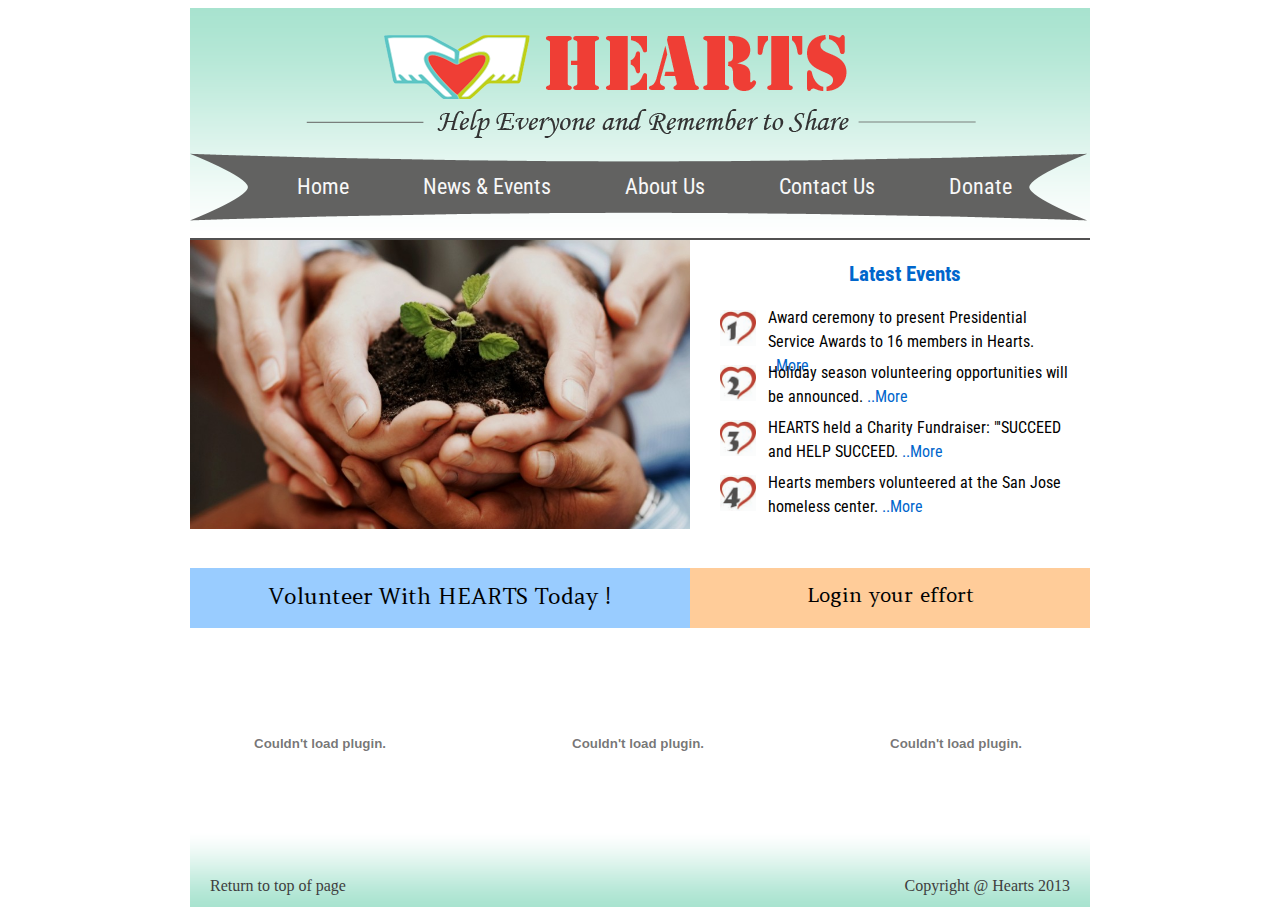
<file: public_html/index.html>
<html>
	<head>
		<link rel="shortcut icon" type="image/x-icon" href="image/favicon.ico">
		<link rel="Bookmark" href="image/favicon.ico">
		<meta content="all" name="robots">
		<meta name="hearts" content="Devoted to do our best and help people around the world who need it.">
		<link type="text/css" rel="stylesheet" href="css/main.css"/>
		<link href='http://fonts.googleapis.com/css?family=Roboto+Condensed' rel='stylesheet' type='text/css'>
		<link href='http://fonts.googleapis.com/css?family=Amethysta' rel='stylesheet' type='text/css'>
		<title>Hearts|Together, we can make differences</title>
	</head>
	<body>
		<div id="container">
			<div id="header">
				<div id="title">
				</div>
				<div id="menu">
					<ul>
						<li><a class="menu-link" href="index.html">Home</a></li>
						<li><a class="menu-link" href="events.html">News & Events</a></li>
						<li><a class="menu-link" href="aboutus.html">About Us</a></li>
						<li><a class="menu-link" href="contact.html">Contact Us</a></li>
						<li><a class="menu-link" href="donate.html">Donate</a></li>
					</ul>
				</div>
			</div>


			<div id="content">
				<div id="events">
					<div id="main-pic">
						<img src="image/front-page.jpg" width="500px">
					</div>
					<div id = "event-list">
						<div id="event-list-title">
							<h3 text-align>Latest Events</h3>
						</div>
						<div id="event-list-content">
							<div id="event-list-bullet">
								<img src="image/event1.jpg" width="36px">
							</div>
							<div id="event-list-detail">
								<p>Award ceremony to present Presidential Service Awards to 16 members in Hearts.	<a href="events.html">..More</a></p>
							</div>
						</div>
						<div id="event-list-content">
							<div id="event-list-bullet">
								<img src="image/event2.jpg" width="36px">
							</div>
							<div id="event-list-detail">
								<p>Holiday season volunteering opportunities will be announced.	  <a href="events.html">..More</a></p>
							</div>
						</div>
						<div id="event-list-content">
							<div id="event-list-bullet">
								<img src="image/event3.jpg" width="36px">
							</div>
							<div id="event-list-detail">
								<p>HEARTS held a Charity Fundraiser: "'SUCCEED and HELP SUCCEED.	  <a href="events.html">..More</a></p>
							</div>
						</div>
						<div id="event-list-content">
							<div id="event-list-bullet">
								<img src="image/event4.jpg" width="36px">
							</div>
							<div id="event-list-detail">
								<p>Hearts members volunteered at the San Jose homeless center.	  <a href="events.html">..More</a></p>
							</div>
						</div>
					</div>
				</div>
			</div>

			<div id="banner">
				<div id="slogan">
					Volunteer With HEARTS Today !
				</div>
				<div id="login">
					Login your effort
				</div>
			</div>


			<div id="video">
				<div id="each-video">
					<object width="260" height="170">
                  		<param name="movie" value=<iframe width="265" height="200" src="http://www.youtube.com/v/IpCj9UPk3Io?version=3&amp;hl=en_US&amp;rel=0">
                  		<param name="allowFullScreen" value="true">
                  		<param name="allowscriptaccess" value="always">
                  		<embed src="http://www.youtube.com/v/IpCj9UPk3Io?version=3&amp;hl=en_US&amp;rel=0" type="application/x-shockwave-flash" width="260" height="170" allowscriptaccess="always" allowfullscreen="true">
                	</object>
				</div>
				<div id="each-video">
					<object width="260" height="170">
                  		<param name="movie" value=<iframe width="265" height="200" src="http://www.youtube.com/v/74-6qgI8dyI?version=3&amp;hl=en_US&amp;rel=0">
	                  	<param name="allowFullScreen" value="true">
	                  	<param name="allowscriptaccess" value="always">
	                  	<embed src="http://www.youtube.com/v/74-6qgI8dyI?version=3&amp;hl=en_US&amp;rel=0" type="application/x-shockwave-flash" width="260" height="170" allowscriptaccess="always" allowfullscreen="true">
	                </object>
				</div>
				<div id="last-video">
					<object width="260" height="170">
                  		<param name="movie" value=<iframe width="265" height="200" src="http://www.youtube.com/v/NZf4nk7B_1I?version=3&amp;hl=en_US&amp;rel=0">
	                  	<param name="allowFullScreen" value="true">
	                  	<param name="allowscriptaccess" value="always">
	                  	<embed src="http://www.youtube.com/v/NZf4nk7B_1I?version=3&amp;hl=en_US&amp;rel=0" type="application/x-shockwave-flash" width="260" height="170" allowscriptaccess="always" allowfullscreen="true">
	                </object>
				</div>
			</div>


			<div id="footer">
				<div id="gototop"><a href="#">Return to top of page</a></div>
    	  		<div id="credits">Copyright @ Hearts 2013</div>
			</div>
		</div>
	</body>
</html>
</file>
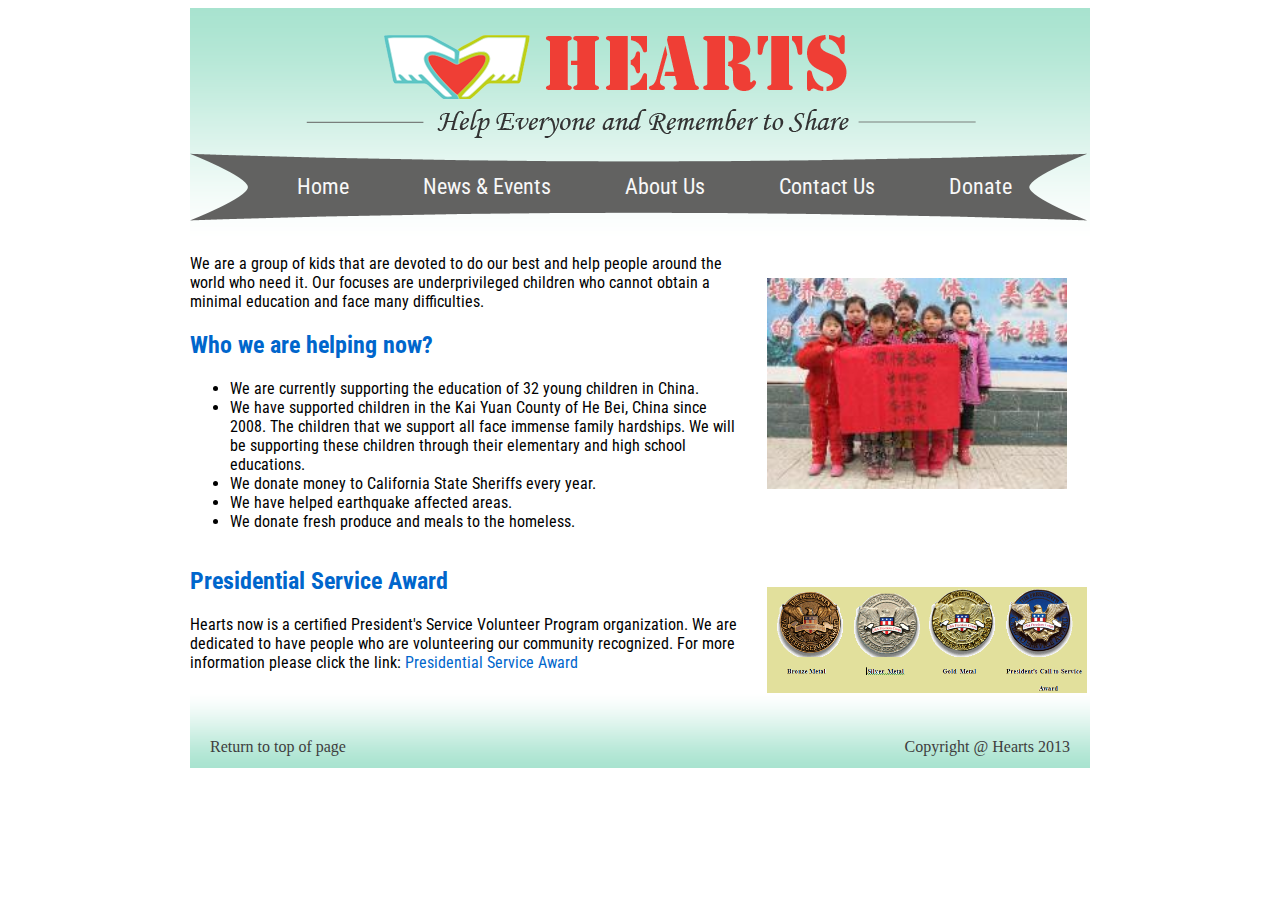
<file: public_html/aboutus.html>
<html>
	<head>
		<link rel="shortcut icon" type="image/x-icon" href="image/favicon.ico">
		<link rel="Bookmark" href="image/favicon.ico">
		<meta content="all" name="robots">
		<meta name="hearts" content="Devoted to do our best and help people around the world who need it.">
		<link type="text/css" rel="stylesheet" href="css/main.css"/>
		<link href='http://fonts.googleapis.com/css?family=Roboto+Condensed' rel='stylesheet' type='text/css'>
		<link href='http://fonts.googleapis.com/css?family=Amethysta' rel='stylesheet' type='text/css'>
		<title>Hearts|Together, we can make differences|About Us</title>
	</head>
	<body>
		<div id="container">
			<div id="header">
				<div id="title">
				</div>
				<div id="menu">
					<ul>
						<li><a class="menu-link" href="index.html">Home</a></li>
						<li><a class="menu-link" href="events.html">News & Events</a></li>
						<li><a class="menu-link" href="aboutus.html">About Us</a></li>
						<li><a class="menu-link" href="contact.html">Contact Us</a></li>
						<li><a class="menu-link" href="donate.html">Donate</a></li>
					</ul>
				</div>
			</div>

			<div id="intro">
				<div id="about_us">
					<p>We are a group of kids that are devoted to do our best and help people around the world who need it. Our focuses are underprivileged children who cannot obtain a minimal education and face many difficulties.</p>
					<h2>Who we are helping now?</h2>
					<ul>
						<li>We are currently supporting the education of 32 young children in China.</li>
						<li>We have supported children in the Kai Yuan County of He Bei, China since 2008. The children that we support all face immense family hardships. We will be supporting these children through their elementary and high school educations.</li>
						<li>We donate money to California State Sheriffs every year.</li>
						<li>We have helped earthquake affected areas.</li>
						<li>We donate fresh produce and meals to the homeless.</li>
					</ul>
				</div>

				<div id="show_pic">
					<img src="image/supportingkids.jpg" width="300px">
				</div>
			</div>
			<div id="intro">
				<div id="about_us">
					<h2>Presidential Service Award</h2>
					<p>Hearts now is a certified President's Service Volunteer Program organization. We are dedicated to have people who are volunteering our community recognized. For more information please click the link: <a href="http://heartsnet.org/PresidentialServiceAward.pdf">Presidential Service Award</a></p>
				</div>
				<div id="show_pic">
					<img src="image/metals.jpg" width="320px">
				</div>
			</div>

			<div id="footer">
				<div id="gototop"><a href="#">Return to top of page</a></div>
    	  		<div id="credits">Copyright @ Hearts 2013</div>
			</div>
		</div>
	</body>
</html>
</file>
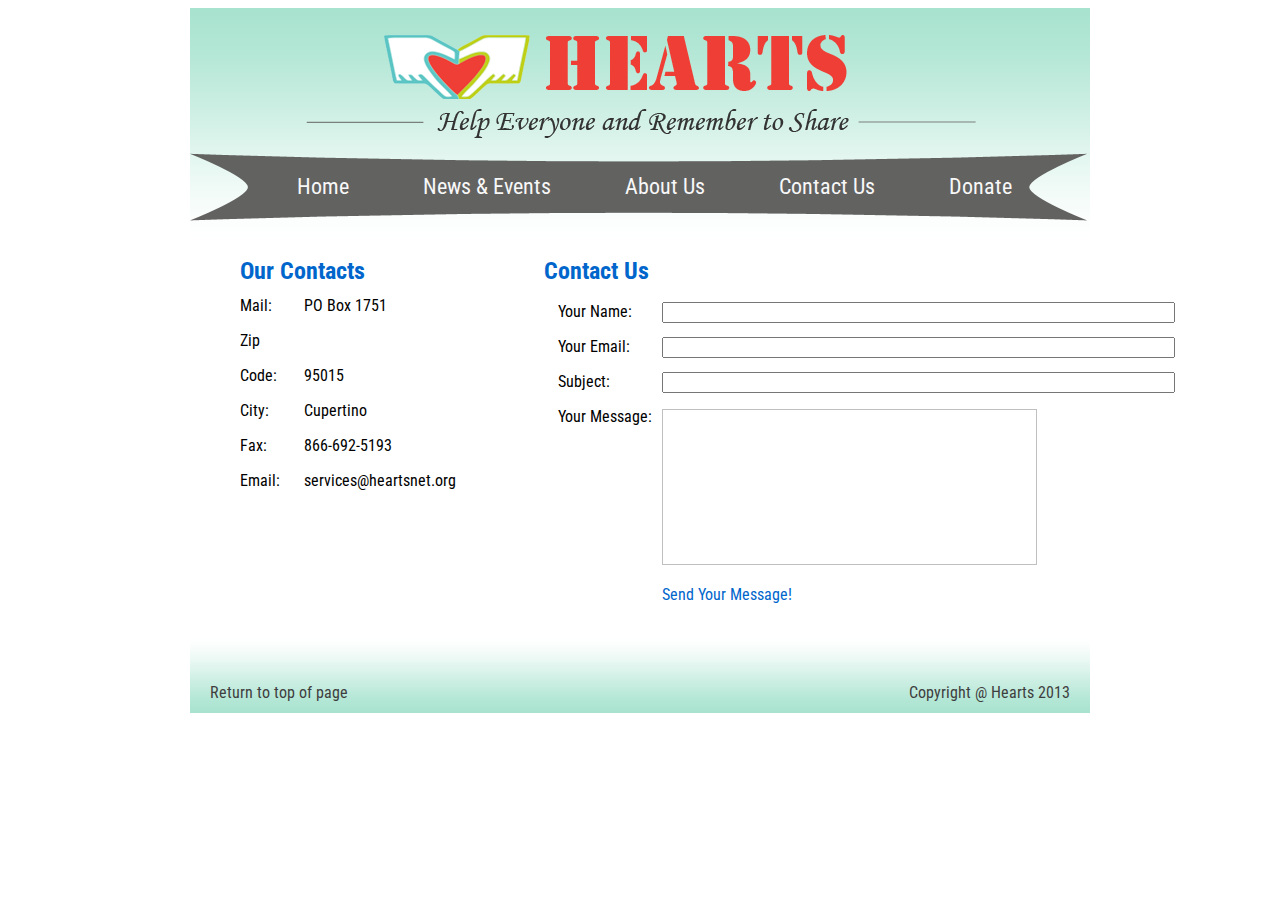
<file: public_html/contact.html>
<html>
	<head>
		<link rel="shortcut icon" type="image/x-icon" href="image/favicon.ico">
		<link rel="Bookmark" href="image/favicon.ico">
		<meta content="all" name="robots">
		<meta name="hearts" content="Devoted to do our best and help people around the world who need it.">
		<link type="text/css" rel="stylesheet" href="css/main.css"/>
		<link href='http://fonts.googleapis.com/css?family=Roboto+Condensed' rel='stylesheet' type='text/css'>
		<link href='http://fonts.googleapis.com/css?family=Amethysta' rel='stylesheet' type='text/css'>
		<title>Hearts|Together, we can make differences|Contact Us</title>
	</head>
	<body>
		<div id="container">
			<div id="header">
				<div id="title">
				</div>
				<div id="menu">
					<ul>
						<li><a class="menu-link" href="index.html">Home</a></li>
						<li><a class="menu-link" href="events.html">News & Events</a></li>
						<li><a class="menu-link" href="aboutus.html">About Us</a></li>
						<li><a class="menu-link" href="contact.html">Contact Us</a></li>
						<li><a class="menu-link" href="donate.html">Donate</a></li>
					</ul>
				</div>
			</div>

			<div id="contact-box">
				<div id="contact-box-left">
					<div id="contact-title">
						<h3><font size="5">Our Contacts</font></h3>
					</div>
				</div>
				<div id="contact-box-right">
					<div id="contact-title">
						<h3><font size="5">Contact Us</font></h3>
					</div>
				</div>
				<div id="contact-box-left">
					<div id="contact-line">
						<div id="contact-line-left">
							Mail:
						</div>
						<div id="contact-line-right">
							PO Box 1751
						</div>
						<div id="contact-line-left">
							Zip Code:
						</div>
						<div id="contact-line-right">
							95015
						</div>
						<div id="contact-line-left">
							City:
						</div>
						<div id="contact-line-right">
							Cupertino
						</div>
						<div id="contact-line-left">
							Fax:
						</div>
						<div id="contact-line-right">
							866-692-5193
						</div>
						<div id="contact-line-left">
							Email:
						</div>
						<div id="contact-line-right">
							services@heartsnet.org
						</div>
					</div>
				</div>
				<div id="contact-box-right">
					<div id="contact-line">
						<form id="contacts-form" action="" method="post">
			                <fieldset>
			                	<div id="contactus-line-left">
			                    	<label>Your Name:</label>
			                    </div>
			                    <div id="contactus-line-right">
			                    	<input type="name" value="" size="61"/>
			                    </div>
			                    <div id="contactus-line-left">
			                    	<label>Your Email:</label>
			                    </div>
			                    <div id="contactus-line-right">
			                    	<input type="email" value="" size="61"/>
			                    </div>
			                    <div id="contactus-line-left">
			                    	<label>Subject:</label>
			                    </div>
			                    <div id="contactus-line-right">
			                    	<input type="subject" value="" size="61"/>
			                    </div>
			                    <div id="contactus-line-left">
			                    	<label>Your Message:</label>
			                    </div>
			                    <div id="contactus-line-right">
			                    	<textarea cols="44" rows="10"></textarea>
			                    </div>
			                    <div id="contactus-line-left">
			                    </div>
			                    <div id="contactus-line-right">
			                  		<a href="#" onclick="document.getElementById('contacts-form').submit()">Send Your Message!</a>
			                  	</div>
			                </fieldset>
			             </form>
					</div>
				</div>
			

			<div id="footer">
				<div id="gototop"><a href="#">Return to top of page</a></div>
    	  		<div id="credits">Copyright @ Hearts 2013</div>
			</div>
		</div>
	</body>
</html>
</file>
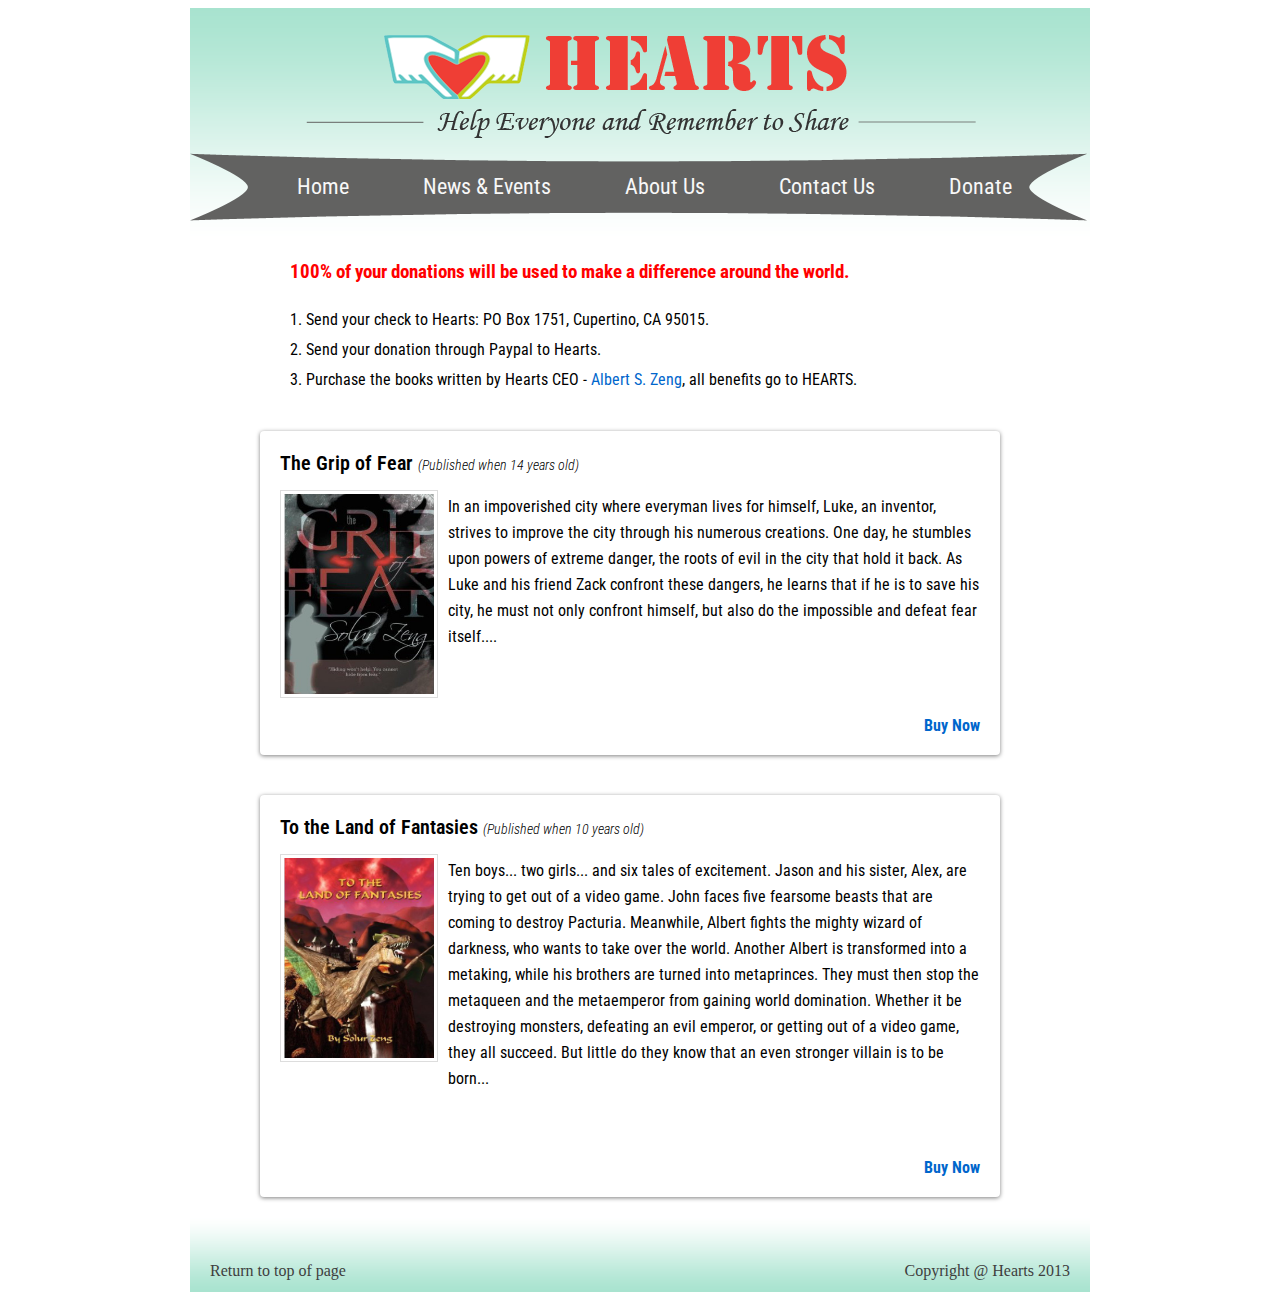
<file: public_html/donate.html>
<html>
	<head>
		<link rel="shortcut icon" type="image/x-icon" href="image/favicon.ico">
		<link rel="Bookmark" href="image/favicon.ico">
		<meta content="all" name="robots">
		<meta name="hearts" content="Devoted to do our best and help people around the world who need it.">
		<link type="text/css" rel="stylesheet" href="css/main.css"/>
		<link href='http://fonts.googleapis.com/css?family=Roboto+Condensed' rel='stylesheet' type='text/css'>
		<link href='http://fonts.googleapis.com/css?family=Amethysta' rel='stylesheet' type='text/css'>
		<title>Hearts|Together, we can make differences|Donate</title>
	</head>
	<body>
		<div id="container">
			<div id="header">
				<div id="title">
				</div>
				<div id="menu">
					<ul>
						<li><a class="menu-link" href="index.html">Home</a></li>
						<li><a class="menu-link" href="events.html">News & Events</a></li>
						<li><a class="menu-link" href="aboutus.html">About Us</a></li>
						<li><a class="menu-link" href="contact.html">Contact Us</a></li>
						<li><a class="menu-link" href="donate.html">Donate</a></li>
					</ul>
				</div>
			</div>

			<div id="statement-container">
	    	  <div id="statement">
	    	  	<p id="statement">
	    	  	  <h3><span style="color:red">100% of your donations will be used to make a difference around the world.</span></h3>
	    	  	  1. Send your check to Hearts: PO Box 1751, Cupertino, CA 95015.<br>
	    	  	  2. Send your donation through Paypal to Hearts.<br>
	    	  	  3. Purchase the books written by Hearts CEO - <a href="http://albertszeng.appspot.com/">Albert S. Zeng</a>, all benefits go to HEARTS. 
	    	  	</p>
	    	  </div>
	      	</div>

	  	  	<div id="content">
	  	  		<div id="book-collection">

	          	<div class="book">
	            	<div class="book-title">The Grip of Fear <span class="small-title">(Published when 14 years old)</span></div>
	            	<div class="book-frontpage"><a href="http://www.amazon.com/The-Grip-Fear-Solur-Zeng/dp/1481700154/ref=sr_1_2?ie=UTF8&qid=1357750459&sr=8-2&keywords=Solur+zeng"><img class="imagedropshadow" src="image/book-grip.jpg"/></a></div>
	            	<div class="book-intro">
	              		<p>In an impoverished city where everyman lives for himself, Luke, an inventor, strives to improve the city through his numerous creations. One day, he stumbles upon powers of extreme danger, the roots of evil in the city that hold it back. As Luke and his friend Zack confront these dangers, he learns that if he is to save his city, he must not only confront himself, but also do the impossible and defeat fear itself....</p>
	            	</div>
	            	<div class="book-buy"><a href="http://www.amazon.com/The-Grip-Fear-Solur-Zeng/dp/1481700154/ref=sr_1_2?ie=UTF8&qid=1357750459&sr=8-2&keywords=Solur+zeng"><b>Buy Now</b></a></div>
	          	</div>


  	  			<div class="book">
  	  				<div class="book-title">To the Land of Fantasies <span class="small-title">(Published when 10 years old)</span></div>
  	  				<div class="book-frontpage"><a href="http://www.amazon.com/To-Land-Fantasies-Solur-Zeng/dp/1598248944/ref=sr_1_1?ie=UTF8&qid=1357750459&sr=8-1&keywords=Solur+zeng"><img class="imagedropshadow" src="image/book-land.jpg" /></a></div>
  	  				<div class="book-intro">
  	  					<p>Ten boys... two girls... and six tales of excitement. Jason and his sister, Alex, are trying to get out of a video game. John faces five fearsome beasts that are coming to destroy Pacturia. Meanwhile, Albert fights the mighty wizard of darkness, who wants to take over the world. Another Albert is transformed into a metaking, while his brothers are turned into metaprinces. They must then stop the metaqueen and the metaemperor from gaining world domination. Whether it be destroying monsters, defeating an evil emperor, or getting out of a video game, they all succeed. But little do they know that an even stronger villain is to be born...
              			</p>
  	  				</div>
  	  				<div class="book-buy"><a href="http://www.amazon.com/To-Land-Fantasies-Solur-Zeng/dp/1598248944/ref=sr_1_1?ie=UTF8&qid=1357750459&sr=8-1&keywords=Solur+zeng"><b>Buy Now</b></a></div>
  	  			</div>
  	 
  	  		</div>
  	  		<div id="footer">
				<div id="gototop"><a href="#">Return to top of page</a></div>
    	  		<div id="credits">Copyright @ Hearts 2013</div>
			</div>
  	  	</div>
	</body>
</html>
</file>
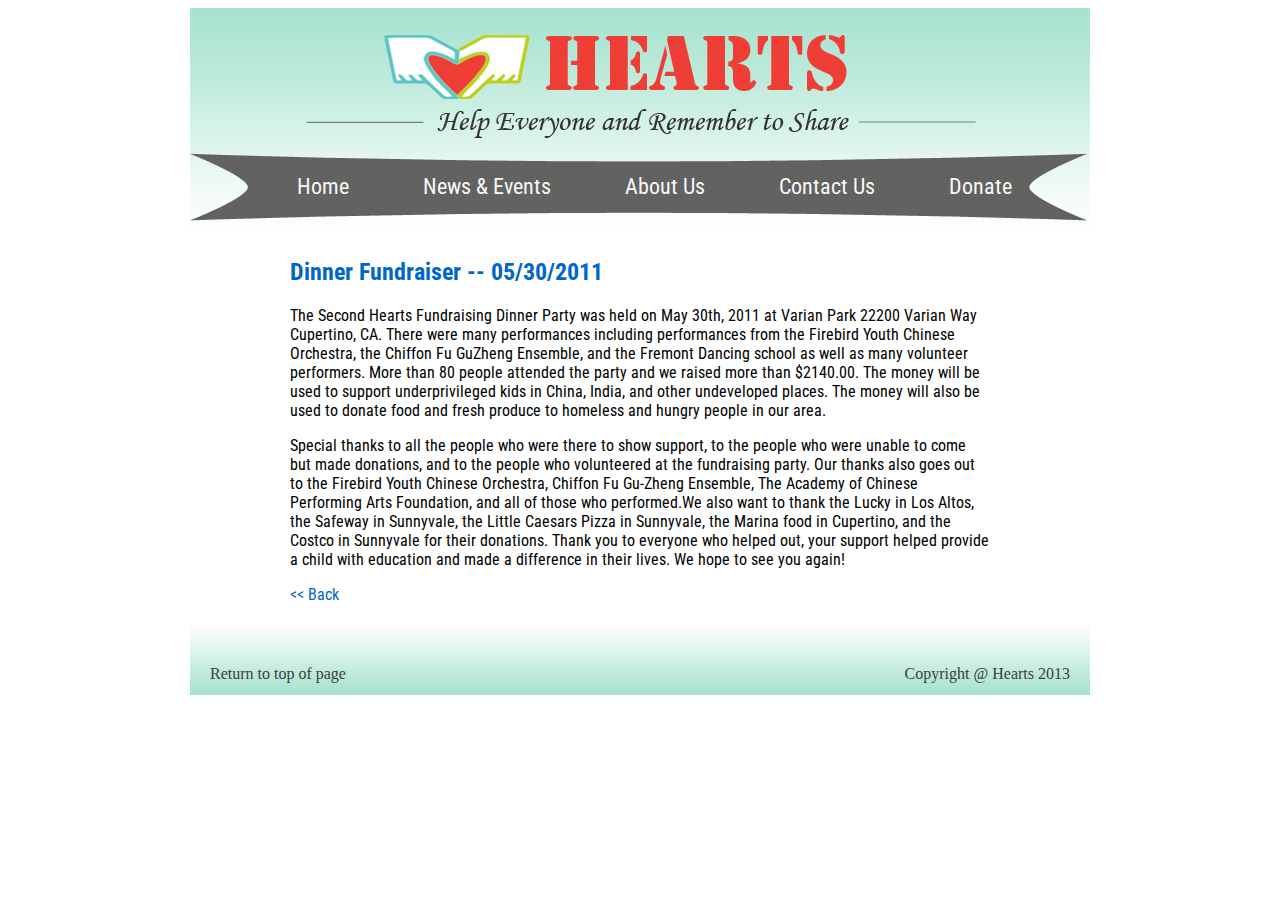
<file: public_html/event_05_30_2011.html>
<html>
	<head>
		<link type="text/css" rel="stylesheet" href="css/main.css"/>
		<link href='http://fonts.googleapis.com/css?family=Roboto+Condensed' rel='stylesheet' type='text/css'>
	</head>
	<body>
		<div id="container">
			<div id="header">
				<div id="title">
				</div>
				<div id="menu">
					<ul>
						<li><a class="menu-link" href="index.html">Home</a></li>
						<li><a class="menu-link" href="events.html">News & Events</a></li>
						<li><a class="menu-link" href="aboutus.html">About Us</a></li>
						<li><a class="menu-link" href="contact.html">Contact Us</a></li>
						<li><a class="menu-link" href="donate.html">Donate</a></li>
					</ul>
				</div>
			</div>


			<div id="intro">
				<div id="event-content">
					<h2>Dinner Fundraiser -- 05/30/2011</h2>
					<p>The Second Hearts Fundraising Dinner Party was held on May 30th, 2011 at Varian Park 22200 Varian Way Cupertino, CA. There were many performances including performances from the Firebird Youth Chinese Orchestra, the Chiffon Fu GuZheng Ensemble, and the Fremont Dancing school as well as many volunteer performers. More than 80 people attended the party and we raised more than $2140.00. The money will be used to support underprivileged kids in China, India, and other undeveloped places. The money will also be used to donate food and fresh produce to homeless and hungry people in our area. </p>
					<p>Special thanks to all the people who were there to show support, to the people who were unable to come but made donations, and to the people who volunteered at the fundraising party. Our thanks also goes out to the Firebird Youth Chinese Orchestra, Chiffon Fu Gu-Zheng Ensemble, The Academy of Chinese Performing Arts Foundation, and all of those who performed.We also want to thank the Lucky in Los Altos, the Safeway in Sunnyvale, the Little Caesars Pizza in Sunnyvale, the Marina food in Cupertino, and the Costco in Sunnyvale for their donations. Thank you to everyone who helped out, your support helped provide a child with education and made a difference in their lives. We hope to see you again!</p>
					<p text-align:right><a href="events.html">&lt;&lt; Back</a></p>
				</div>
			</div>

			<div id="footer">
				<div id="gototop"><a href="#">Return to top of page</a></div>
    	  		<div id="credits">Copyright @ Hearts 2013</div>
			</div>
		</div>
	</body>
</html>
</file>
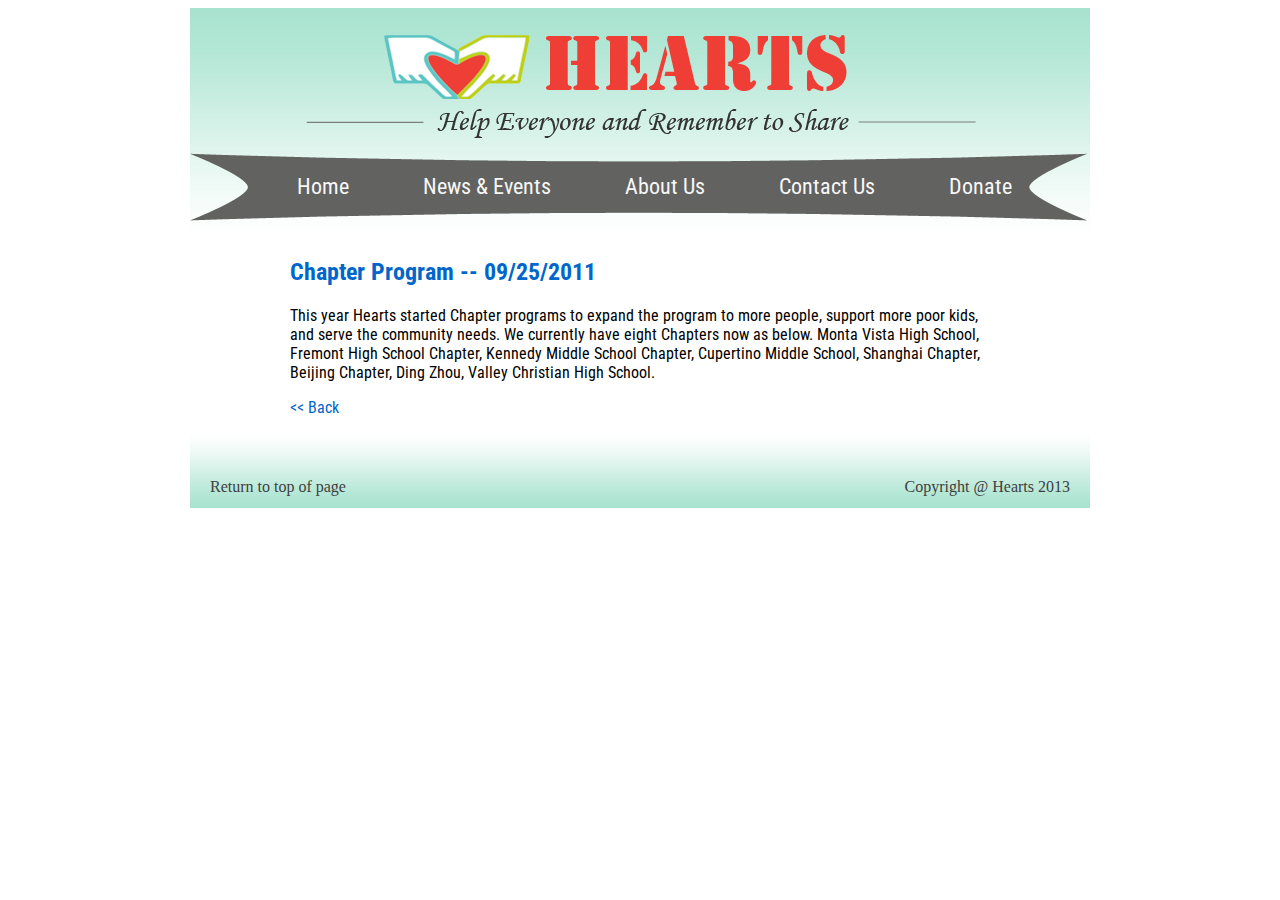
<file: public_html/event_09_25_2011.html>
<html>
	<head>
		<link type="text/css" rel="stylesheet" href="css/main.css"/>
		<link href='http://fonts.googleapis.com/css?family=Roboto+Condensed' rel='stylesheet' type='text/css'>
	</head>
	<body>
		<div id="container">
			<div id="header">
				<div id="title">
				</div>
				<div id="menu">
					<ul>
						<li><a class="menu-link" href="index.html">Home</a></li>
						<li><a class="menu-link" href="events.html">News & Events</a></li>
						<li><a class="menu-link" href="aboutus.html">About Us</a></li>
						<li><a class="menu-link" href="contact.html">Contact Us</a></li>
						<li><a class="menu-link" href="donate.html">Donate</a></li>
					</ul>
				</div>
			</div>


			<div id="intro">
				<div id="event-content">
					<h2>Chapter Program -- 09/25/2011</h2>
					<p>This year Hearts started Chapter programs to expand the program to more people, support more poor kids, and serve the community needs. We currently have eight Chapters now as below. Monta Vista High School, Fremont High School Chapter, Kennedy Middle School Chapter, Cupertino Middle School, Shanghai Chapter, Beijing Chapter, Ding Zhou, Valley Christian High School.</p>
					<p text-align:right><a href="events.html">&lt;&lt; Back</a></p>
				</div>
			</div>

			<div id="footer">
				<div id="gototop"><a href="#">Return to top of page</a></div>
    	  		<div id="credits">Copyright @ Hearts 2013</div>
			</div>
		</div>
	</body>
</html>
</file>
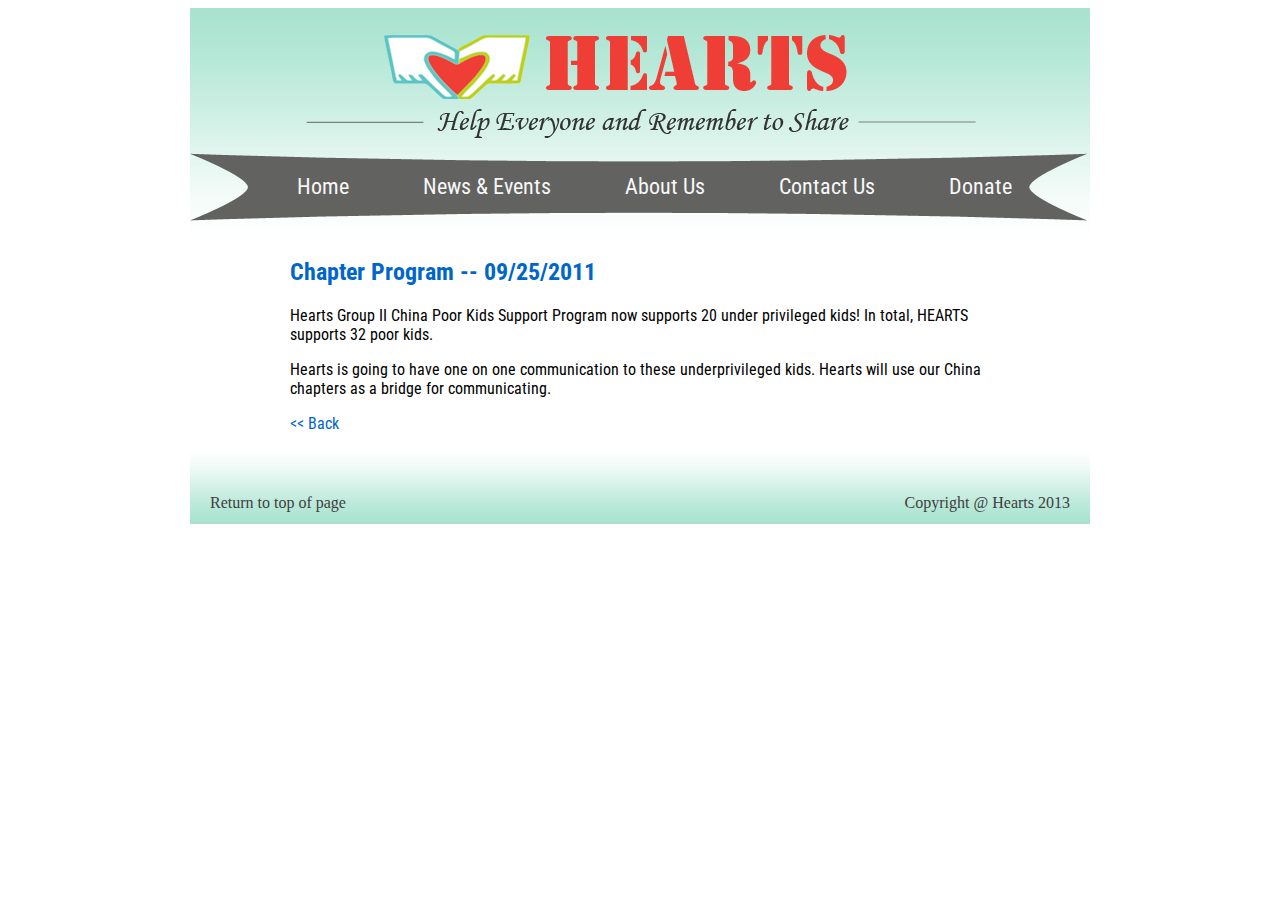
<file: public_html/event_09_25_2011_2.html>
<html>
	<head>
		<link type="text/css" rel="stylesheet" href="css/main.css"/>
		<link href='http://fonts.googleapis.com/css?family=Roboto+Condensed' rel='stylesheet' type='text/css'>
	</head>
	<body>
		<div id="container">
			<div id="header">
				<div id="title">
				</div>
				<div id="menu">
					<ul>
						<li><a class="menu-link" href="index.html">Home</a></li>
						<li><a class="menu-link" href="events.html">News & Events</a></li>
						<li><a class="menu-link" href="aboutus.html">About Us</a></li>
						<li><a class="menu-link" href="contact.html">Contact Us</a></li>
						<li><a class="menu-link" href="donate.html">Donate</a></li>
					</ul>
				</div>
			</div>


			<div id="intro">
				<div id="event-content">
					<h2>Chapter Program -- 09/25/2011</h2>
					<p>Hearts Group II China Poor Kids Support Program now supports 20 under privileged kids! In total, HEARTS supports 32 poor kids. </p>
					<p>Hearts is going to have one on one communication to these underprivileged kids. Hearts will use our China chapters as a bridge for communicating.</p>
					<p text-align:right><a href="events.html">&lt;&lt; Back</a></p>
				</div>
			</div>

			<div id="footer">
				<div id="gototop"><a href="#">Return to top of page</a></div>
    	  		<div id="credits">Copyright @ Hearts 2013</div>
			</div>
		</div>
	</body>
</html>
</file>
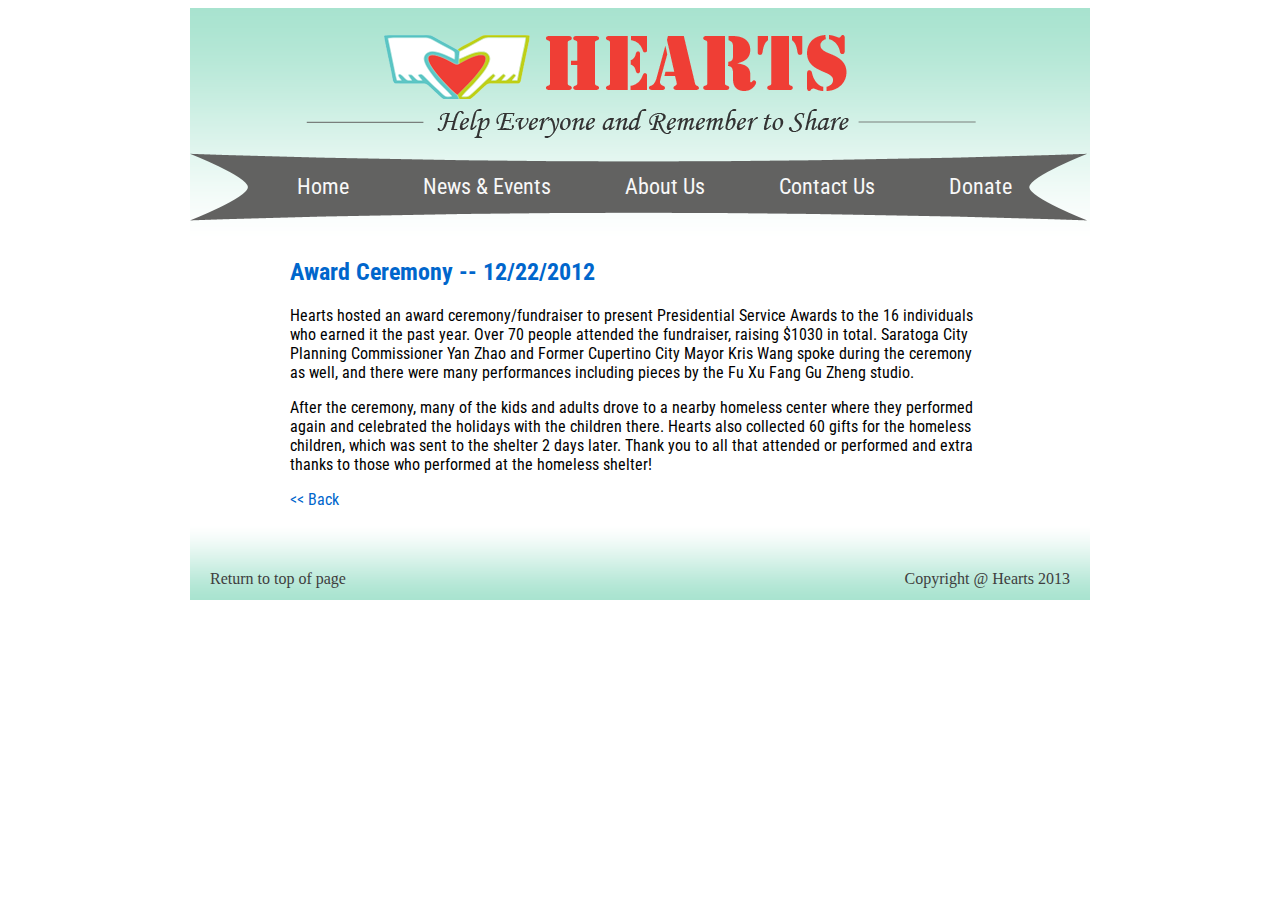
<file: public_html/event_12_22_2012.html>
<html>
	<head>
		<link type="text/css" rel="stylesheet" href="css/main.css"/>
		<link href='http://fonts.googleapis.com/css?family=Roboto+Condensed' rel='stylesheet' type='text/css'>
	</head>
	<body>
		<div id="container">
			<div id="header">
				<div id="title">
				</div>
				<div id="menu">
					<ul>
						<li><a class="menu-link" href="index.html">Home</a></li>
						<li><a class="menu-link" href="events.html">News & Events</a></li>
						<li><a class="menu-link" href="aboutus.html">About Us</a></li>
						<li><a class="menu-link" href="contact.html">Contact Us</a></li>
						<li><a class="menu-link" href="donate.html">Donate</a></li>
					</ul>
				</div>
			</div>


			<div id="intro">
				<div id="event-content">
					<h2>Award Ceremony -- 12/22/2012</h2>
					<p>Hearts hosted an award ceremony/fundraiser to present Presidential Service Awards to the 16 individuals who earned it the past year. Over 70 people attended the fundraiser, raising $1030 in total. Saratoga City Planning Commissioner Yan Zhao and Former Cupertino City Mayor Kris Wang spoke during the ceremony as well, and there were many performances including pieces by the Fu Xu Fang Gu Zheng studio.</p>
					<p>After the ceremony, many of the kids and adults drove to a nearby homeless center where they performed again and celebrated the holidays with the children there. Hearts also collected 60 gifts for the homeless children, which was sent to the shelter 2 days later. Thank you to all that attended or performed and extra thanks to those who performed at the homeless shelter!</p>
					<p text-align:right><a href="events.html">&lt;&lt; Back</a></p>
				</div>
			</div>

			<div id="footer">
				<div id="gototop"><a href="#">Return to top of page</a></div>
    	  		<div id="credits">Copyright @ Hearts 2013</div>
			</div>
		</div>
	</body>
</html>
</file>
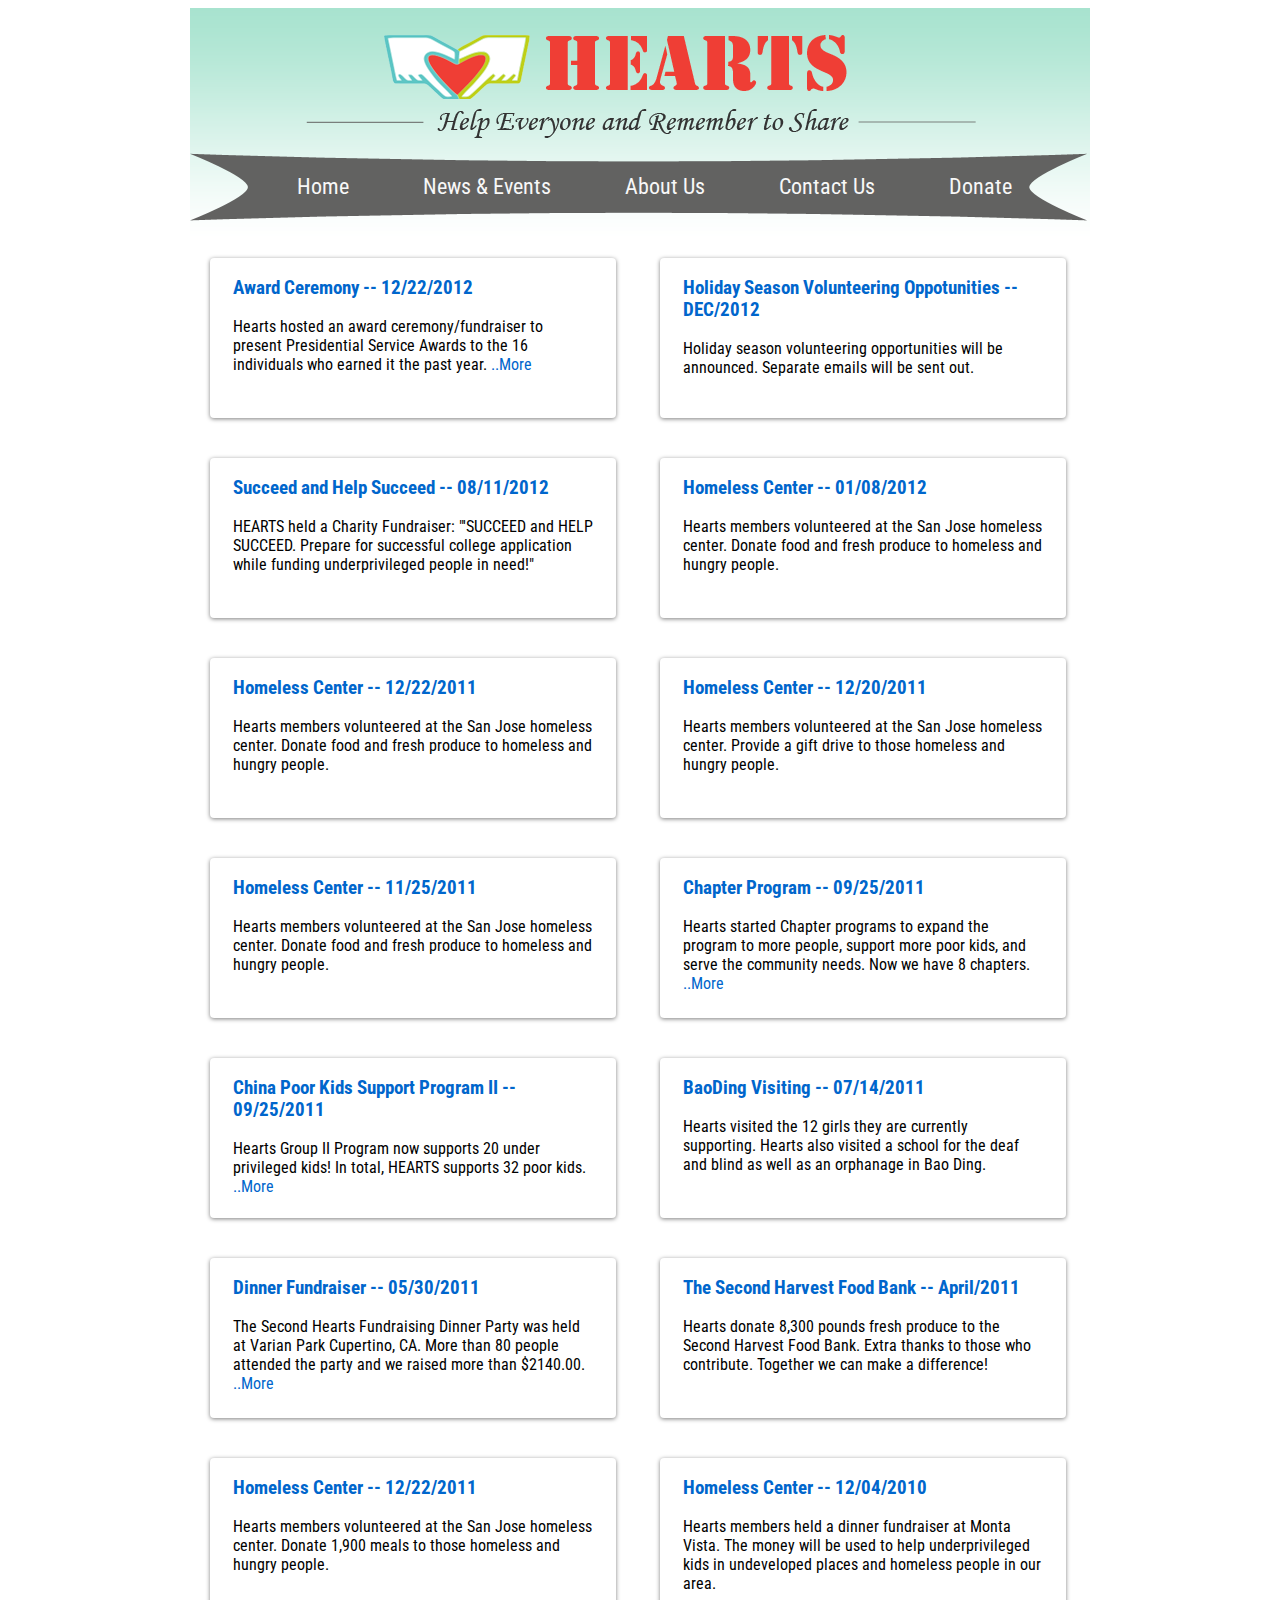
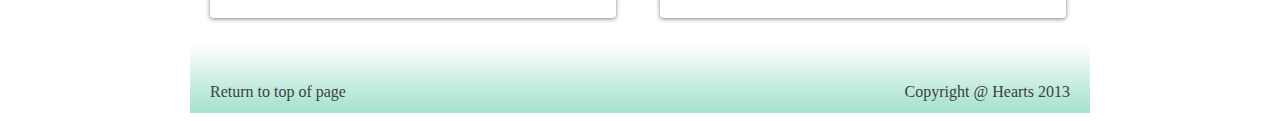
<file: public_html/events.html>
<html>
	<head>
		<link rel="shortcut icon" type="image/x-icon" href="image/favicon.ico">
		<link rel="Bookmark" href="image/favicon.ico">
		<meta content="all" name="robots">
		<meta name="hearts" content="Devoted to do our best and help people around the world who need it.">
		<link type="text/css" rel="stylesheet" href="css/main.css"/>
		<link href='http://fonts.googleapis.com/css?family=Roboto+Condensed' rel='stylesheet' type='text/css'>
		<link href='http://fonts.googleapis.com/css?family=Amethysta' rel='stylesheet' type='text/css'>
		<title>Hearts|Together, we can make differences|News&Events</title>
	</head>
	<body>
		<div id="container">
			<div id="header">
				<div id="title">
				</div>
				<div id="menu">
					<ul>
						<li><a class="menu-link" href="index.html">Home</a></li>
						<li><a class="menu-link" href="events.html">News & Events</a></li>
						<li><a class="menu-link" href="aboutus.html">About Us</a></li>
						<li><a class="menu-link" href="contact.html">Contact Us</a></li>
						<li><a class="menu-link" href="donate.html">Donate</a></li>
					</ul>
				</div>
			</div>


			<div id="intro">
				<div id="event-box">
					<h3><a href="event_12_22_2012.html">Award Ceremony -- 12/22/2012</a></h3>
					<p>Hearts hosted an award ceremony/fundraiser to present Presidential Service Awards to the 16 individuals who earned it the past year.  <a href="event_12_22_2012.html">..More</a></p>
				</div>

				<div id="event-box">
					<h3>Holiday Season Volunteering Oppotunities -- DEC/2012</h3>
					<p>Holiday season volunteering opportunities will be announced. Separate emails will be sent out.</p>
				</div>

				<div id="event-box">
					<h3>Succeed and Help Succeed -- 08/11/2012</h3>
					<p>HEARTS held a Charity Fundraiser: "'SUCCEED and HELP SUCCEED. Prepare for successful college application while funding underprivileged people in need!"</p>
				</div>

				<div id="event-box">
					<h3>Homeless Center -- 01/08/2012</h3>
					<p>Hearts members volunteered at the San Jose homeless center. Donate food and fresh produce to homeless and hungry people.</p>
				</div>

				<div id="event-box">
					<h3>Homeless Center -- 12/22/2011</h3>
					<p>Hearts members volunteered at the San Jose homeless center. Donate food and fresh produce to homeless and hungry people.</p>
				</div>

				<div id="event-box">
					<h3>Homeless Center -- 12/20/2011</h3>
					<p>Hearts members volunteered at the San Jose homeless center. Provide a gift drive to those homeless and hungry people.</p>
				</div>

				<div id="event-box">
					<h3>Homeless Center -- 11/25/2011</h3>
					<p>Hearts members volunteered at the San Jose homeless center. Donate food and fresh produce to homeless and hungry people.</p>
				</div>

				<div id="event-box">
					<h3><a href="event_09_25_2011.html">Chapter Program -- 09/25/2011</a></h3>
					<p>Hearts started Chapter programs to expand the program to more people, support more poor kids, and serve the community needs. Now we have 8 chapters.  <a href="event_09_25_2011.html">..More</a></p>
				</div>

				<div id="event-box">
					<h3><a href="event_09_25_2011_2.html">China Poor Kids Support Program II -- 09/25/2011</a></h3>
					<p>Hearts Group II Program now supports 20 under privileged kids! In total, HEARTS supports 32 poor kids.  <a href="event_09_25_2011_2.html">..More</a></p>
				</div>

				<div id="event-box">
					<h3>BaoDing Visiting -- 07/14/2011</h3>
					<p>Hearts visited the 12 girls they are currently supporting. Hearts also visited a school for the deaf and blind as well as an orphanage in Bao Ding.</p>
				</div>

				<div id="event-box">
					<h3><a href="event_05_30_2011.html">Dinner Fundraiser -- 05/30/2011</a></h3>
					<p>The Second Hearts Fundraising Dinner Party was held at Varian Park Cupertino, CA. More than 80 people attended the party and we raised more than $2140.00.   <a href="event_05_30_2011.html">..More</a></p>
				</div>

				<div id="event-box">
					<h3>The Second Harvest Food Bank -- April/2011</h3>
					<p>Hearts donate 8,300 pounds fresh produce to the Second Harvest Food Bank. Extra thanks to those who contribute. Together we can make a difference!</p>
				</div>


				<div id="event-box">
					<h3>Homeless Center -- 12/22/2011</h3>
					<p>Hearts members volunteered at the San Jose homeless center. Donate 1,900 meals to those homeless and hungry people.</p>
				</div>

				<div id="event-box">
					<h3>Homeless Center -- 12/04/2010</h3>
					<p>Hearts members held a dinner fundraiser at Monta Vista. The money will be used to help underprivileged kids in undeveloped places and homeless people in our area. </p>
				</div>

			</div>
			

			<div id="footer">
				<div id="gototop"><a href="#">Return to top of page</a></div>
    	  		<div id="credits">Copyright @ Hearts 2013</div>
			</div>
		</div>
	</body>
</html>
</file>
<file: public_html/css/main.css>
a {
    color:#0066cc;
    text-decoration:none;
}

h2 {
	color: #0066cc;
}

h3 {
	color:#0066cc;
}

a.menu-link {
    color:#F8F8F8;
}

a:hover {
	color: #FF9966;
}
}

a:hover {
	color: #ED702B;
}

div#container {
	width: 900px;
	margin: 0 auto;
}

div#header {
	width: 900px;
	height: 230px;
	background-image: url('../image/title.png');
}
div#title {
	text-align: center;
}

div#menu {
	padding-top: 150px;
	padding-left: 32px;
}

div#menu ul {
	list-style-type: none;
}

div#menu li {
	display: inline-block;
	font-size: 22px;
	color: #FFFFFF;
	margin: 0 35px;
	font-family: 'Roboto Condensed', sans-serif;
}


/*--------------index--------------*/
div#events {
	border-top: 2px #515151 solid;
}

div#main-pic {
	float:left;
}

div#event-list {
	margin-left: 530px;
	height: 400px;
	font-family: 'Roboto Condensed', sans-serif;
}

div#event-list-title {
	font-size: 18px;
	height:22px;
	text-align: center;
	font-weight: 18px;
}

div#event-list-content {
	height: 40px;
	padding: 7px 0px 8px 0px;
	line-height: 24px;
}

div#event-list-bullet {
	display:inline-block;
	vertical-align: top;
	margin-top: 20px;
	width: 40px;
}

div#event-list-detail {
	display: inline-block;
	vertical-align: top;
	width:300px;
	padding-left: 4px;
}

div#content {
	height: 330px;
}

div#banner {
	margin-bottom: 30px;
	text-align: center;
}

div#banner div#slogan {
	float:left;
	width:470px;
	height:30px;
	background-color: #99CCFF;
	margin:0;
	padding:15px;
	font-size:22px;
	font-family: 'Amethysta', serif;
}

div#banner div#login {
	display: inline-block;
	width:370px;
	height:30px;
	background-color: #FFCC99;
	margin:0;
	padding:15px;
	font-size: 20px;
	font-family: 'Amethysta', serif;
}

div#video {
	width: 900px;
	margin: 0 auto;
}

div#each-video {
	display: inline-block;
	margin-right: 54px;
	width: 260px;
}

div#last-video {
	display: inline-block;
	margin-right: 0px;
	width: 260px;
}

/*--------------about us--------------*/


div#about_us {
	width: 550px;
	font-family: 'Roboto Condensed', sans-serif;
	display: inline-block;
}

div#show_pic {
	width: 320px;
	display: inline-block;
	padding-top: 40px;
	padding-left:23px;
	vertical-align: top;
}

/*--------------events--------------*/

div #intro {
	font-family: 'Roboto Condensed', sans-serif;
}

div#event-box {
	width: 360px;
	height: 160px;
	font-family: 'Roboto Condensed', sans-serif;
	display: inline-block;
	vertical-align: top;
	padding: 0px 23px;
	margin: 20px 20px;
	background: rgba(255, 255, 255, 0.1);
	-o-border-radius: 4px;
	border-radius: 4px;
	-webkit-box-shadow: 0 1px 4px 0 rgba(0, 0, 0, 0.5);
	box-shadow: 0 1px 4px 0 rgba(0, 0, 0, 0.5);
	-webkit-transition: all 0.2s ease-out;
	transition: all 0.2s ease-out;
}

div#event-box:hover {
	background-image: url('../image/event_background.jpg');
}

div#event-content {
	width: 700px;
	margin-left: 100px;
}

/*--------------Contact--------------*/
div#contact-box {
	font-family: 'Roboto Condensed', sans-serif;
}

div#contact-box-left {
	display: inline-block;
	width: 250px;
	margin-left: 50px;
	vertical-align: top;
}

div#contact-box-right {
	display: inline-block;
	width: 460px;
	vertical-align: top;
	margin-left: 50px;
}

div#contact-title {
	height: 45px;
	margin-bottom: 5px;
	display: inline-block;
}

div#contact-line {
	line-height: 35px;
}

div#contact-line-left {
	width: 60px;
	display: inline-block;
}

div#contact-line-right {
	width: 150px;
	display: inline-block;
}

div#contactus-line-left {
	width: 100px;
	display: inline-block;
	vertical-align: top;
}

div#contactus-line-right {
	width: 300px;
	display: inline-block;
}

fieldset {
    border: 0px;
}

label {
	width: 30px;
}

textarea {
	border-color: #C0C0C0;
	overflow: auto;
	resize: none;
	margin-top: 10px;
}

/*--------------Donate--------------*/
div#donate {
	width: 700px;
	font-family: 'Roboto Condensed', sans-serif;
	padding-left: 200px;
}

div#show_pic {
	width: 320px;
	display: inline-block;
	padding-top: 40px;
	padding-left:23px;
	vertical-align: top;
}

#statement-container {
	font-family: 'Roboto Condensed', sans-serif;
}

#statement {
	width:700px;
	margin: 10px auto;
	line-height: 30px;
}

#statement p#statement {
	font-size: 15px;
	font-weight: 280;
	text-align: left;
}

/* book collection */
#book-collection {
	width: 800px;
	margin: 0px auto;
	font-family: 'Roboto Condensed', sans-serif;	
}

div.book {
	padding: 20px;
	margin: 20px;
	display:inline-block;
	width: 700px;

	background: rgba(255, 255, 255, 0.1);
	-o-border-radius: 4px;
	border-radius: 4px;
	-webkit-box-shadow: 0 1px 4px 0 rgba(0, 0, 0, 0.5);
	box-shadow: 0 1px 4px 0 rgba(0, 0, 0, 0.5);
	-webkit-transition: all 0.2s ease-out;
	transition: all 0.2s ease-out;
}

div.book div.book-title {
	font-weight: 600;
	font-size: 20px;
}

.small-title {
	font-weight:300;
	font-size:14px;
	font-style:italic;
}


div.book div.book-frontpage {
	float:left;
	margin: 0 10px 10px 0;
}

div.book div.book-frontpage .imagedropshadow {
	padding: 3px;
	border: solid 1px #DDDDDD;
	margin: 15px 0 0 0;
}

div.book div.book-frontpage a:hover img.imagedropshadow {
	border: solid 1px #CCC;
	-moz-box-shadow: 1px 1px 5px #999;
	-webkit-box-shadow: 1px 1px 5px #999;
    box-shadow: 1px 1px 5px #999;
}

div.book div.book-frontpage img{
	width: 150px;
	height: 200px;
}


div.book div.book-intro {

	padding-top: 3px;
	line-height: 26px;
}

div.book div.book-buy {
	text-align: right;
	padding-top: 50px;
}

/*--------------footer--------------*/
div#footer {
	width: 900px;
	height: 75px;
	background-image: url('../image/footer.png');
}

div#footer div#gototop {
	float: left;
	margin-top: 45px;
	margin-left:20px;
}

div#footer div#gototop a {
	color:#3E3E3E;
    text-decoration:none;
}

div#footer div#credits {
	color:#3E3E3E;
	float: right;
	margin-top: 45px;
	margin-right: 20px;
}
</file>
